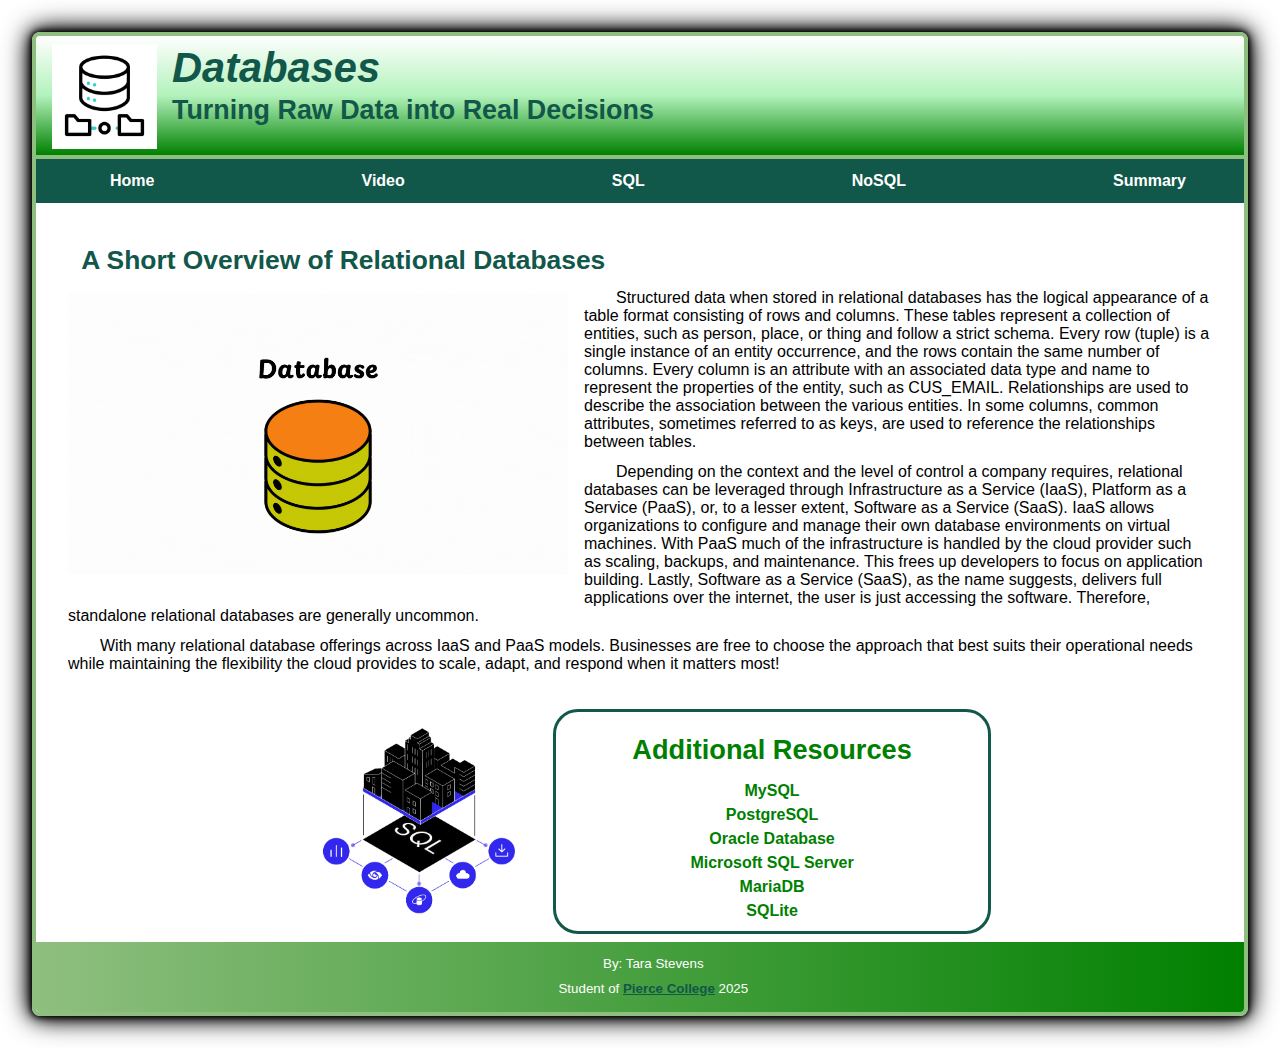
<file: SQL/SQL.html>
<!DOCTYPE html>
<html lang="en">
<head>
	<meta charset="UTF-8">
	<meta name="viewport" content="width=device-width, initial-scale=1.0">
	<title>Databases</title>
	<link rel="icon" href="images/favicon.ico">
	<link rel="stylesheet" href="../styles/style.css">
	<link rel="stylesheet" href="../styles/Color_Theme.css">
</head>
<body>
  <div class="page-container">
    <header>
      <img src="../images/Database GIF.gif" alt="Database Logo" width="105">
      <h1>Databases</h1>
      <h2>Turning Raw Data into Real Decisions</h2>
    </header>

	<nav class="navbar">
	<input type="checkbox" id="menu-toggle" class="menu-checkbox" hidden>
  	<label for="menu-toggle" class="menu-btn"></label>
		<ul class="menu">
			<li><a href="../index.html" class="current">Home</a></li>
			<li><a href="../Table_Video/Video.html">Video</a></li>
  			<li><a href="../SQL/SQL.html">SQL</a></li>
  			<li><a href="../NoSQL/NoSQL.html">NoSQL</a></li>
			<li><a href="../Table_Video/Summary.html">Summary</a></li>	
		</ul>
	</nav>

	<main>
		<section>
			<article>
				<h1>A Short Overview of Relational Databases</h1>
				<figure>
        			<img src="../images/SQL GIF.gif" alt="SQL GIF">
    			</figure>
					<p>Structured data when stored in relational databases has the logical appearance of a table format consisting of rows and columns. These tables represent a collection of entities, such as person, place, or thing and follow a strict schema. Every row (tuple) is a single instance of an entity occurrence, and the rows contain the same number of columns. Every column is an attribute with an associated data type and name to represent the properties of the entity, such as CUS_EMAIL. Relationships are used to describe the association between the various entities. In some columns, common attributes, sometimes referred to as keys, are used to reference the relationships between tables.</p>

					<p>Depending on the context and the level of control a company requires, relational databases can be leveraged through Infrastructure as a Service (IaaS), Platform as a Service (PaaS), or, to a lesser extent, Software as a Service (SaaS). IaaS allows organizations to configure and manage their own database environments on virtual machines.  With PaaS much of the infrastructure is handled by the cloud provider such as scaling, backups, and maintenance. This frees up developers to focus on application building. Lastly, Software as a Service (SaaS), as the name suggests, delivers full applications over the internet, the user is just accessing the software. Therefore, standalone relational databases are generally uncommon.</p>
					<p>With many relational database offerings across IaaS and PaaS models. Businesses are free to choose the approach that best suits their operational needs while maintaining the flexibility the cloud provides to scale, adapt, and respond when it matters most!</p>
			</article>
		</section>
		
		<div class="bottom-row">
		<aside class="bottom-aside">
			<h2>Additional Resources</h2>
			<ul>
				<li><a href="https://www.oracle.com/mysql/what-is-mysql/" target="_blank" rel="noopener noreferrer">MySQL</a></li>

				<li><a href="https://www.postgresql.org/about/" target="_blank" rel="noopener noreferrer">PostgreSQL</a></li>

				<li><a href="https://docs.oracle.com/en/database/oracle/oracle-database/21/cncpt/introduction-to-oracle-database.html#GUID-A42A6EF0-20F8-4F4B-AFF7-09C100AE581E" target="_blank" rel="noopener noreferrer">Oracle Database</a></li>

				<li><a href="https://learn.microsoft.com/en-us/sql/sql-server/what-is-sql-server?view=sql-server-ver17" target="_blank" rel="noopener noreferrer">Microsoft SQL Server</a></li>
				
				<li><a href="https://mariadb.com/" target="_blank" rel="noopener noreferrer">MariaDB</a></li>

				<li><a href="https://www.geeksforgeeks.org/sql/introduction-to-sqlite/" target="_blank" rel="noopener noreferrer">SQLite</a></li>
			</ul>
		</aside>

		<div class="bottom-image">		
			<figure>
      			<img src="../images/SQL GIF 2.gif" alt="SQL">	
    		</figure></div>
  		</div>
	</main>
	<footer>
		<p>By: Tara Stevens</p>
		<p>Student of <a href="https://www.pierce.ctc.edu" target="_blank" rel="noopener noreferrer"><u>Pierce College</u></a> 2025</p>
	</footer>
  </div>
</body>
</html>
</file>
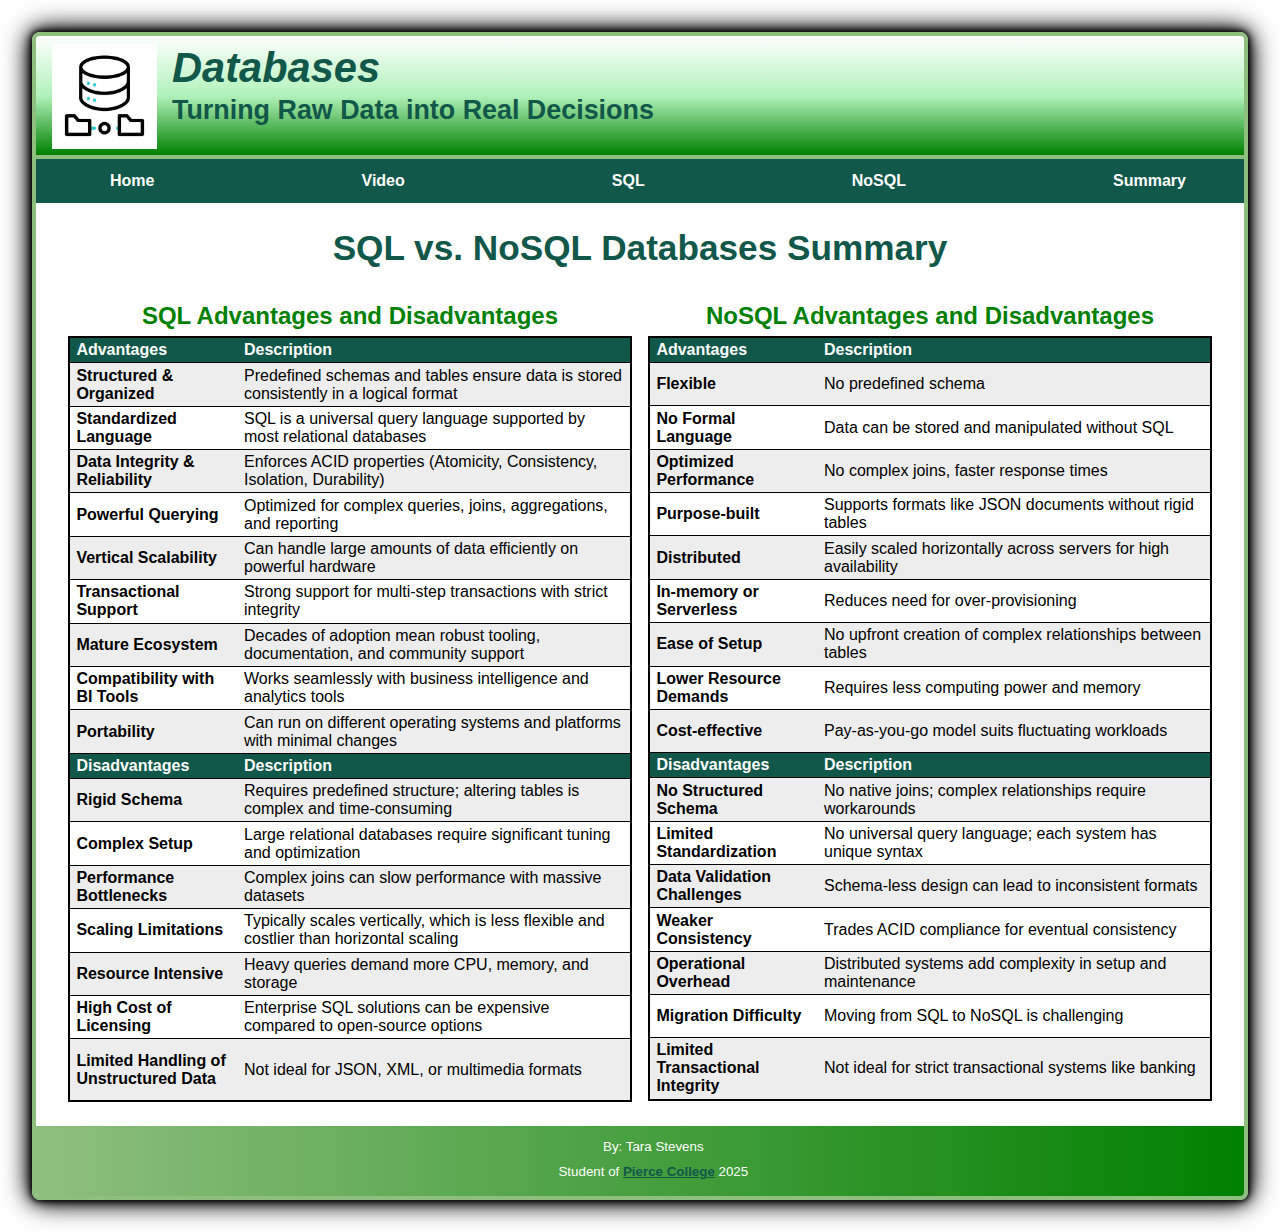
<file: Table_Video/Summary.html>
<!DOCTYPE html>
<html lang="en">
<head>
	<meta charset="UTF-8">
	<meta name="viewport" content="width=device-width, initial-scale=1.0">
	<title>Databases</title>
	<link rel="icon" href="images/favicon.ico">
	<link rel="stylesheet" href="../styles/style.css">
	<link rel="stylesheet" href="../styles/table.css">
	<link rel="stylesheet" href="../styles/Color_Theme.css">
</head>
<body>
  <div class="page-container">
    <header>
      <img src="../images/Database GIF.gif" alt="Database Logo" width="105">
      <h1>Databases</h1>
      <h2>Turning Raw Data into Real Decisions</h2>
    </header>

	<nav class="navbar">
	<input type="checkbox" id="menu-toggle" class="menu-checkbox" hidden>
  	<label for="menu-toggle" class="menu-btn"></label>
		<ul class="menu">
			<li><a href="../index.html" class="current">Home</a></li>
			<li><a href="../Table_Video/Video.html">Video</a></li>
  			<li><a href="../SQL/SQL.html">SQL</a></li>
  			<li><a href="../NoSQL/NoSQL.html">NoSQL</a></li>
			<li><a href="../Table_Video/Summary.html">Summary</a></li>	
		</ul>
	</nav>

	<main>
		<div class="comparison-wrapper">
    		<h2>SQL vs. NoSQL Databases Summary</h2>
			<section class="comparison-section">
			<table class="comparison-table">
  				<caption>SQL Advantages and Disadvantages</caption>
  				<thead>
    				<tr>
      					<th>Advantages</th>
      					<th>Description</th>
    				</tr>
  				</thead>

  				<tbody>
    			<!-- NoSQL Advantages -->
					<tr>
                    	<td class="advantages">Structured & Organized</td>
                    	<td><div class="description">Predefined schemas and tables ensure data is stored consistently in a logical format</div></td>
                	</tr>
				    <tr>
                    	<td class="advantages">Standardized Language</td>
                    	<td><div class="description">SQL is a universal query language supported by most relational databases</div></td>
                	</tr>
                	<tr>
                    	<td class="advantages">Data Integrity & Reliability</td>
                    	<td><div class="description">Enforces ACID properties (Atomicity, Consistency, Isolation, Durability)</div></td>
                	</tr>
                	<tr>
                    	<td class="advantages">Powerful Querying</td>
                    	<td><div class="description">Optimized for complex queries, joins, aggregations, and reporting</div></td>
                	</tr>
                	<tr>
                    	<td class="advantages">Vertical Scalability</td>
                    	<td><div class="description">Can handle large amounts of data efficiently on powerful hardware</div></td>
                	</tr>
					<tr>
                    	<td class="advantages">Transactional Support</td>
                    	<td><div class="description">Strong support for multi-step transactions with strict integrity</div></td>
                	</tr>
					<tr>
                    	<td class="advantages">Mature Ecosystem</td>
                    	<td><div class="description">Decades of adoption mean robust tooling, documentation, and community support</div></td>
                	</tr>
					<tr>
                    	<td class="advantages">Compatibility with BI Tools</td>
                    	<td><div class="description">Works seamlessly with business intelligence and analytics tools</div></td>
                	</tr>
                	<tr class="last-in-group">
                    	<td class="advantages">Portability</td>
                    	<td><div class="description">Can run on different operating systems and platforms with minimal changes</div></td>
                	</tr>
                
				<!-- NoSQL Disadvantages -->
					<tr>
      					<td colspan="1" class="section-heading">Disadvantages</td>
						<td colspan="1" class="section-heading">Description</td>
    				</tr>
					<tr>
                    	<td class="advantages">Rigid Schema</td>
                    	<td><div class="description">Requires predefined structure; altering tables is complex and time-consuming</div></td>
                	</tr>
					<tr>
                    	<td class="advantages">Complex Setup</td>
                    	<td><div class="description">Large relational databases require significant tuning and optimization</div></td>
                	</tr>
                	<tr>
                    	<td class="advantages">Performance Bottlenecks</td>
                    	<td><div class="description">Complex joins can slow performance with massive datasets</div></td>
                	</tr>
					<tr>
                    	<td class="advantages">Scaling Limitations</td>
                    	<td><div class="description">Typically scales vertically, which is less flexible and costlier than horizontal scaling</div></td>
                	</tr>
                	<tr>
                    	<td class="advantages">Resource Intensive</td>
                    	<td><div class="description">Heavy queries demand more CPU, memory, and storage</div></td>
                	</tr>
                	<tr>
                    	<td class="advantages">High Cost of Licensing</td>
                    	<td><div class="description">Enterprise SQL solutions can be expensive compared to open-source options</div></td>
                	</tr>
                	<tr class="last-in-group">
                    	<td class="advantages">Limited Handling of Unstructured Data</td>
                    	<td><div class="description">Not ideal for JSON, XML, or multimedia formats</div></td>
                	</tr>
				</tbody>
			</table>
			</section>

			<section class="comparison-section">
			<table class="comparison-table">
  				<caption>NoSQL Advantages and Disadvantages</caption>
  				<thead>
    				<tr>
      					<th>Advantages</th>
      					<th>Description</th>
    				</tr>
  				</thead>

  				<tbody>
    			<!-- NoSQL Advantages -->
    				<tr>
      					<td class="advantages">Flexible</td>
      					<td><div class="description">No predefined schema</div></td>
    				</tr>
    				<tr>
      					<td class="advantages">No Formal Language</td>
      					<td><div class="description">Data can be stored and manipulated without SQL</div></td>
    				</tr>
					<tr>
      					<td class="advantages">Optimized Performance</td>
      					<td><div class="description">No complex joins, faster response times</div></td>
    				</tr>
					<tr>
      					<td class="advantages">Purpose-built</td>
      					<td><div class="description">Supports formats like JSON documents without rigid tables</div></td>
    				</tr>
					<tr>
      					<td class="advantages">Distributed</td>
      					<td><div class="description">Easily scaled horizontally across servers for high availability</div></td>
    				</tr>
					<tr>
      					<td class="advantages">In-memory or Serverless</td>
      					<td><div class="description">Reduces need for over-provisioning</div></td>
    				</tr>
					<tr>
      					<td class="advantages">Ease of Setup</td>
      					<td><div class="description">No upfront creation of complex relationships between tables</div></td>
    				</tr>
    				<tr>
      					<td class="advantages">Lower Resource Demands</td>
      					<td><div class="description">Requires less computing power and memory</div></td>
    				</tr>
    				<tr class="last-in-group">
      					<td class="advantages">Cost-effective</td>
      					<td><div class="description">Pay-as-you-go model suits fluctuating workloads</div></td>
    				</tr>

    			<!-- NoSQL Disadvantages -->
					<tr>
      					<td colspan="1" class="section-heading">Disadvantages</td>
						<td colspan="1" class="section-heading">Description</td>
    				</tr>
					<tr>
      					<td class="advantages">No Structured Schema</td>
      					<td><div class="description">No native joins; complex relationships require workarounds</div></td>
    				</tr>
					<tr>
      					<td class="advantages">Limited Standardization</td>
      					<td><div class="description">No universal query language; each system has unique syntax</div></td>
    				</tr>
    				<tr>
      					<td class="advantages">Data Validation Challenges</td>
      					<td><div class="description">Schema-less design can lead to inconsistent formats</div></td>
    				</tr>
    				<tr>
      					<td class="advantages">Weaker Consistency</td>
      					<td><div class="description">Trades ACID compliance for eventual consistency</div></td>
    				</tr>
    				<tr>
      					<td class="advantages">Operational Overhead</td>
      					<td><div class="description">Distributed systems add complexity in setup and maintenance</div></td>
    				</tr>
    				<tr>
      					<td class="advantages">Migration Difficulty</td>
      					<td><div class="description">Moving from SQL to NoSQL is challenging</div></td>
					</tr>
    				<tr class="last-in-group">
      					<td class="advantages">Limited Transactional Integrity</td>
      					<td><div class="description">Not ideal for strict transactional systems like banking</div></td>
    				</tr>
    			
  				</tbody>
			</table>
			</section>
		</div>
	</main>
	<footer>
		<p>By: Tara Stevens</p>
		<p>Student of <a href="https://www.pierce.ctc.edu" target="_blank" rel="noopener noreferrer"><u>Pierce College</u></a> 2025</p>
	</footer>
  </div>

<!-- Added some JS so my rows would be equal height and line up side-by-side -->
<script>
  const sqlRows = document.querySelectorAll('.comparison-section:first-of-type tr');
  const nosqlRows = document.querySelectorAll('.comparison-section:last-of-type tr');

  sqlRows.forEach((row, i) => {
    if (nosqlRows[i]) {
      const sqlHeight = row.offsetHeight;
      const nosqlHeight = nosqlRows[i].offsetHeight;
      const maxHeight = Math.max(sqlHeight, nosqlHeight);
      row.style.height = maxHeight + 'px';
      nosqlRows[i].style.height = maxHeight + 'px';
    }
  });
</script>
</body>
</html>
</file>
<file: styles/style.css>
/* all elements to follow conventional CSS layout, 12/01/2025, Tara Stevens */
*,
*::before,
*::after {
  box-sizing: border-box;
  margin: 0;
  padding: 0;
}

@font-face { /* is used for blockquotes */
  font-family: 'Lora';
  src: url('https://fonts.gstatic.com/s/lora/v32/0QI6MX1D_J2hp0o.woff2') format('woff2');
  font-weight: bold;
  font-style: italic;
}

/* container created for the page so I could keep the fancy black margin */
/* Base container (light mode default) */
.page-container {
  width: 100%;
  max-width: 1500px;
  margin: 0 auto;
  overflow: hidden; /* clip sides */
  border: 4px solid var(--accent-color-border);
  border-radius: 8px;
  box-shadow: 0 0 30px black, 0 0 20px black, 0 0 10px black, 0 0 5px black;
  text-align: left;
}

/* Styles for the body **/
body {
  padding: 2em;
  background-color: var(--body-bg);
  color: var(--body-fg);
  font-family: Arial, Helvetica, sans-serif;
  font-size: 100%;
}

a {
  text-decoration: none;
  font-weight: bold;
}

h1 { 
  font-size: 160%;
}

h2 {
  padding: 0.5em 0;
  font-size: 170%;
  color: var(--primary-color-evergreen);
}

h3 { 
  padding: 0.5em 0.7em;
  }

p {
  padding: 0em 0 .75em 0;
  text-indent: 2em;
}

ul {
  padding-left: 1em;
  list-style-type: disc;
  line-height: 1.6;
}

/* Header styles */
header {
  padding: .5em;
  border-bottom: 4px solid var(--accent-color-border);
  background: linear-gradient(to bottom, var(--header-top), var(--header-mid), var(--header-bottom));
  color: var(--body-fg);
}

header img {
  float: left;
  margin: 0 15px 0 8px;
}

/* Header typography */
header h1 {
  font-size: 260%;
  font-style: italic;
  color: var(--primary-color-evergreen);
}

header h2 {
  font-size: 168%;
  padding: 0.1em 0 0.78em;
}

header h3 {
  font-size: 130%;
  padding-top: 0;
}

/* Style for main */
main {
  display: flex;
  flex-direction: row;
  flex-wrap: wrap; /* This stops horizontal overflow */
  align-items: flex-start;
  gap: 1em;
  width: 100%;
  max-width: 100%;
  padding: 0.5em 2em; 
}

/* Main text inside bottom content */
.main-text {
  flex: 1 1 100%;
  min-width: 0; /* prevents overflow of long content */
}

/* Text flow*/
.text-content {
  overflow: hidden; /* ensures text clears float properly */
}
.text-column h2 { 
  text-align: center;
  font-size: 220%;
  color: var(--primary-color-evergreen);
  padding-bottom: 0;
}

.text-column { /* add a space between paragraphs on index page */
  display: flex;
  flex-direction: column;
  gap: 1em; /* consistent spacing between paragraphs */
}

/* Content blocks */
.content-block {
  display: flex;
  flex-direction: row; /* side by side on large screens */
  justify-content: center; /* centers children horizontally */
  align-items: center;
  gap: 2em; /* space between text and figure */
  max-width: 1200px;
  margin: 0 auto; /* centers the whole section itself */
  padding: 1em 2em 0.5em;
  box-sizing: border-box;
}

.content-block p:first-child {
  margin-top: 0; /* removes extra space above first paragraph in block */
}

.content-block p {
  padding: 0 1em;
  margin-bottom: 0;
}

/* Bottom content container */
.content-with-quote {
  display: flex;
  flex-direction: column;
  gap: 0; /* reduced from 1.5em */
}

/* Style for Figure */
figure {
  display: flex;
  flex-direction: column;
  justify-content: center;
  max-width: 100%;
}
figure img {
  max-width: 100%;
  max-height: 100%;
  object-fit: contain;
}

figcaption {
  padding: 1em .5em;
  text-align: center;
  font-weight: bold;
  color: var(--secondary-color-green);
  background-color: white;
}


/* Styles for the article */
article {
	border-top: 3px solid var(--primary-color);
	padding-top: .5em;
	margin-bottom: .5em;

	& figure { /* figure to float left w/ captions above*/
    float: left;
		max-width: 500px;
    margin: 0.25em 1em 1em 0;
    text-align: center;
  }

	& img {
    display: block;
		width: 100%;
    height: auto;
    border: 1px solid var(--dark); 
  }
}

/* Default: aside below section, full width */
.bottom-row {
  display: flex;
  flex-direction: column; /* stack by default */
  gap: 1em;
}

.bottom-row aside,
.bottom-row figure {
  width: 100%; /* full width by default */
}

.bottom-aside, .bottom-aside2 {
  display: inline-block; /* shrink-wrap the box to content */
  text-align: center; /* keep links left-aligned */
}

.bottom-aside ul, .bottom-aside2 ul {
  list-style: none; /* removes bullets */
}

/* Styles for aside */
aside {
  padding: 0em 1em 1em 1.5em; /* Note to self: top right bottom left */
  border: 3px solid var(--primary-color-evergreen);
  border-radius: 25px;
  
  & h2 {
    color: var(--primary-color-evergreen);
  }

  & ul {
    padding-left: 0; /* removed indent */
    line-height: 1.5; /* veritcal height */
  }

  & a {
    &:link, 
    &:visited { 
      color: var(--secondary-color-green);
    }
    
    &:hover, 
    &:focus { 
      color: maroon;
    }
  }
}

/* Styles for links */
section a:link,
section a:visited,
footer a:link,
footer a:visited {
  color: var(--primary-color-evergreen);
  transition: color 0.3s ease;
}

section a:hover,
section a:focus,
section a:active,
footer a:hover,
footer a:focus,
footer a:active {
  color: maroon;
}

/* Styles for blockquote */
blockquote {
  box-sizing: border-box;
  max-width: 90%;
  width: 40em;
  margin: 1.5em auto;
  padding: 1em;
  font-family: 'Lora', serif;
  font-style: italic;
  font-weight: bold;
  line-height: 1.5;
  text-align: center;
  background-color: var(--blockquote-bg-light);
  border-radius: 8px;
}

/* Prevent text overflow in flex items */
.main-text,
.text-column,
.content-block,
.content-with-quote {
  min-width: 0; /* allows flex shrink */
  overflow-wrap: break-word; /* breaks up long words or sentences*/
  word-break: break-word;
}

/* Style for section */
section {
  width: 100%;
  max-width: 100%;
  overflow-x: hidden; /* prevents edge leak */
  box-sizing: border-box;
}

/* styles for the nav bar */
.navbar-container{ /* nav bar, container, the colored bar that houses the menu items */
  width: 100%;
  display: flex;
  justify-content: flex-start;
  background-color: var(--primary-color-evergreen);
  position: relative;
  z-index: 10000; /* higher than video so mouse click wont press play */
}

/* Main navbar layout */
.navbar {
  width: 100%;
  display: flex;
  flex-direction: row;
  align-items: center;
  justify-content: space-between;
  gap: .5em;
  background-color: var(--primary-color-evergreen);
  position: relative;
  z-index: 10000; /* higher than video so mouse click wont press play */
}
.navbar a {
  display: block;
  padding: 0em 1em;
  color: white;
  font-weight: bold;
  border-radius: 8px;
  border: 2px solid transparent; /* reserve space for hoover transitions */
  transition: border var(--accent-color-border) 0.3s ease,/* had to add this as I had some choppy behavior on hoover*/
}

.navbar a:hover,
.navbar a:focus {
  font-weight: bold;
  border: 2px solid var(--accent-color-border); /* This is the border that goes around the menu items*/
}

/* styles for the menu icons */
.menu {
  list-style: none;
  display: flex;
  flex-direction: row;
  justify-content: space-between;
  align-items: center;
  width: 100%;
  gap: 0;
}

.menu a {
  display: inline-flex;
  align-items: center;
  justify-content: center;
  margin: 0.5em;
  padding: 0.5em 0.75em;
  line-height: 1.5;
}

/* style for the hamburger toggle button */
.menu-btn {/* hidden menu by default */
 	display: none;
  cursor: pointer;
}

/* Hamburger menu icon */
.menu-btn::before {
  content: "\2630"; /* Unicode hamburger icon */
  display: inline-block;
  font-weight: bold;
  font-size: 1.5em;
  padding: 0.5em;
}

.menu-checkbox:checked + .menu-btn::before { /* 'close icon' is also displayed */
  content: "\2715"; /* Unicode close icon */
}

/* Styles for footer */
footer {
  padding: 1em 0 0.5em 0;
  background: linear-gradient(to left, var(--footer-left), var(--footer-right));
  color: var(--footer-text);
  font-size: smaller;
  text-align: center;
}


/*Media query for small screens */
@media only screen and (max-width: 855px) {
  /*resets padding on small screens for nav bar container/navbar */
  .navbar-container, 
  .navbar {
    padding: 0;
  }

  /*styles for hamburger on small screens */
  .menu-btn { 
    display: block;
    width: 100vw;
    font-size: 1em;
    font-weight: bold;
    background-color: var(--primary-color-evergreen);
    color: white;
    cursor: pointer;
  }

  .menu-btn:hover {
    color: var(--accent-color-border);
  }

  /* Style for menu on small screens */
  .menu {
    display: none;
    position: absolute;
    top: 100%;
    left: 0;
    flex-direction: column;
    width: auto;
    background-color: var(--primary-color-evergreen);
    padding: 0 0 0.25em 0.75em;
    gap: 0;
  }
  
  .menu-checkbox:checked + .menu-btn + .menu {
    display: flex;
  }

  .menu li {
    width: 100%;
  }

  .menu li > a {
    display: block;
    text-align: left;
    padding: 0 0.5em;
  }

  aside {
    width: 100%; /* full width below navbar */
    margin-top: 0;
  }

.content-block {
    flex-direction: column;
    align-items: center;
    gap: 1em;
    padding: 1em;
  }

  figure img {
    width: 100%;
    height: auto;
    object-fit: contain;
  }

  article h1 {
   text-align: left;   /* centers the text horizontally */
  }

.heading-NoSQL h1{
  text-align: center;
  padding-bottom: .5em;
  }
}

/* the media query for large screens */
@media only screen and (min-width: 856px) {
  header {
    text-align: left;
  }

  main {
    display: flex;
    flex-direction: column;
    gap: 1em;
  }

  aside {
    order: 2;
    flex-basis: 100%;
    align-self: stretch;
  }

  section {
  width: 100%;
}

  .menu-btn {
    display: none;
  }
 
  .navbar {
    padding: 0em 2em;
  }

  .navbar a {
    padding: 0em 1em;
  }

 .content-block {
    flex-direction: row;
    justify-content: space-between;
    align-items: center;
    gap: 1em;     /* smaller horizontal gap */
    padding: 1em 3em; /* reduced vertical padding */
  }

  .text-column {
    flex: 2;
  }

  figure {
    flex: 1;
    max-width: 400px;
  }

  figure img {
    max-width: 100%;
  }

  .content-with-quote {
    flex-direction: row; /* side by side */
    align-items: center; /* vertical alignment */
    gap: 2em; /*spacing between text and quote */
  }

  .main-text {
    flex: 2; /* ~2/3 width for paragraphs */
    min-width: 0; /* prevents weird wrapping */
  }

  blockquote {
    flex: 1; /* ~1/3 width for blockquote */
    max-width: 33%; /* set a limit of ~1/3 to be safe */
    padding: 1em;
    margin-left: auto;/* push to the right */
  }

  /* Wrapper centers content below main */
  .bottom-row {
    display: flex;
    flex-direction: row;
    gap: 1em;
    align-items: center; /* vertical centering */
    justify-content: center;/* horizontal centering */
    flex-wrap: nowrap;/* prevents stacking */
    margin: 0em auto 0 auto;/* center under main content */
  }

  .bottom-row2 {
    display: flex;
    justify-content: center; /* horizontal centering */
    align-items: center; /* align items at top of row */
    gap: 1em;
    margin: 2em auto 0; /* spacing above + center horizontally */
  }

  .bottom-aside {
    display: inline-block; /* shrink-wrap the box to content */
    vertical-align: top; 
    width: auto;   
    max-width: none; /* prevent stretching */
    text-align: center;
    padding: 0.5em 0;
  }

  .bottom-row2 blockquote {
    flex: 1; /* blockquote grows to fill available space */
    margin: 0;
  }

  .bottom-aside2 {
    max-width: 30%;
    display: inline-block;
    text-align: center;
  }

  article h1 {
    margin: 1em 1em .5em .5em;
    font-size: 165%;
    text-align: left;
  }

.heading-NoSQL h1 {
   margin: 0.5em 0;
   padding: 0;
   font-size: 200%;
   text-align: center;
  }
}
</file>
<file: styles/Color_Theme.css>
/* Custom Variable Colors */
:root {
    /* Core palette */
    --primary-color-evergreen: #11574A;
    --secondary-color-green: green;
    --accent-color-border: #8fbf7f;

    /* Text */
    --text-color-light: #000000;
    --text-color-dark: #f5f5f5;

    /* Backgrounds */
    --background-color-light: #ffffff;  /* page background light mode */
    --background-color-dark: #121212;   /* page background dark mode */
    --blockquote-bg-light: #ededed; /* lighter gray */ 
    --blockquote-bg-dark: #1e1e1e;
   
     /* Header */
    --header-top: #ffffff;
    --header-mid: #b2f2bb;
    --header-bottom: green;

    /* Navigation */
    --nav-bg-light: var(--primary-color-evergreen); /* evergreen in light mode */
    --nav-bg-dark: #0C3E36; 

    /* Footer */
    --footer-left: var(--secondary-color-green);
    --footer-right: #8fbf7f;
    --footer-text: white;

    /* fallback for body */
    --body-bg: var(--background-color-light);
    --body-fg: var(--text-color-light);
}

/* Heading Colors */
main h1 {
    color: var(--primary-color-evergreen);
}
main h2,main h3 {
  color: var(--secondary-color-green);
}

/* Dark mode variables */
@media (prefers-color-scheme: dark) {
    :root {
        /* Core palette */
        --primary-color-evergreen: #0C3E36;
        --secondary-color-green: #8fe4a0;
        --accent-color-border: #2a4f43;

        /* Header */
        --header-top: #17a37e;
        --header-mid: #1b9e7d;
        --header-bottom: #0c3e36;

        /* Body */
        --body-bg: #1b1b1b;
        --body-fg: #f5f5f5;

        /* Footer */
        --footer-left: #052c26;
        --footer-right: #17a37e;
        --footer-text: #e8f5e9;
    }

    /* Dark mode page container */
    .page-container { 
        background-color: black; /* keep container white */
        box-shadow:
            0 0 30px rgba(255, 255, 255, 0.30),
            0 0 20px rgba(255, 255, 255, 0.20),
            0 0 10px rgba(255, 255, 255, 0.15),
            0 0 5px rgba(255, 255, 255, 0.10);
    }
    /* Dark mode blockquote */
    & blockquote { 
        font-family: 'Lora', serif;
        background-color: var(--blockquote-bg-dark);
        color: var(--text-dark); 
        max-width: 90%;
        width: auto;               /* let it shrink on small screens */
        overflow-wrap: break-word; /* prevent text overflow */
    }
}
</file>
<file: styles/table.css>
/*  Created table.css on 11/25/2025, Tara Stevens */
/* Styles for Table */

/* Base table styling */
table {
  width: 100%; /* Fill container */
  margin: 0 0 1em 0; /* Bottom spacing */
  border: 2px solid black; /* Outer border */
  border-collapse: collapse; /* Remove cell spacing */
}

/* Heading */
table.h1 {
  text-align: center;
  padding: 0; /* remove extra padding */
  margin-bottom: 0;
  color: var(--primary-color-evergreen);
}

/* Table caption */
caption {
  caption-side: top;
  margin-bottom: 0.25em; /* Space below caption and heading */
  padding: 0; /* Remove default padding */
  font-size: 1.5em;
  font-weight: bold;
  text-align: center;
  color: green;
}

/* Top header row background inside table */
thead tr {
	background-color: var(--primary-color-evergreen); /* the entire merged header row is evergreen*/
  color: white; /* text color */
}

/* Section headings inside table */
table.comparison-table tbody tr td.section-heading {
  background-color: var(--primary-color-evergreen) !important;
  color: white;
  font-weight: bold;
}

/* General cell styling */
th, td {
  padding: 0.2em 0.4em;
  text-align: left;
  vertical-align: middle; /* Vertically center content */
  border-bottom: 1px solid black; /* Adds grid lines */
}

/* Cell widths and styling */
  td.advantages {
  width: 30%;  
  font-weight: bold;
}

td.description {
  width: 70%;
  line-height: 1.4;
}

/* Zebra striping */
table.comparison-table tbody tr:nth-of-type(even) td { /* Apply striping to cells, not just the row */
  background-color: white;
}

table.comparison-table tbody tr:nth-of-type(odd) td {
  background-color: var(--blockquote-bg-light);
}

/* Comparison wrapper layout */
.comparison-wrapper {
  display: grid;
  grid-template-columns: 1fr 1fr; /* two equal columns */
  gap: 1rem;
}

.comparison-wrapper h2 {
  grid-column: 1 / -1;
  font-size: 2.2em;
  text-align: center;
  color: var(--primary-color-evergreen)
}

/* Different page break than main */
@media only screen and (max-width: 1106px) {
  .comparison-wrapper {
      display: block; /* Stack tables vertically */
  }
}
</file>
